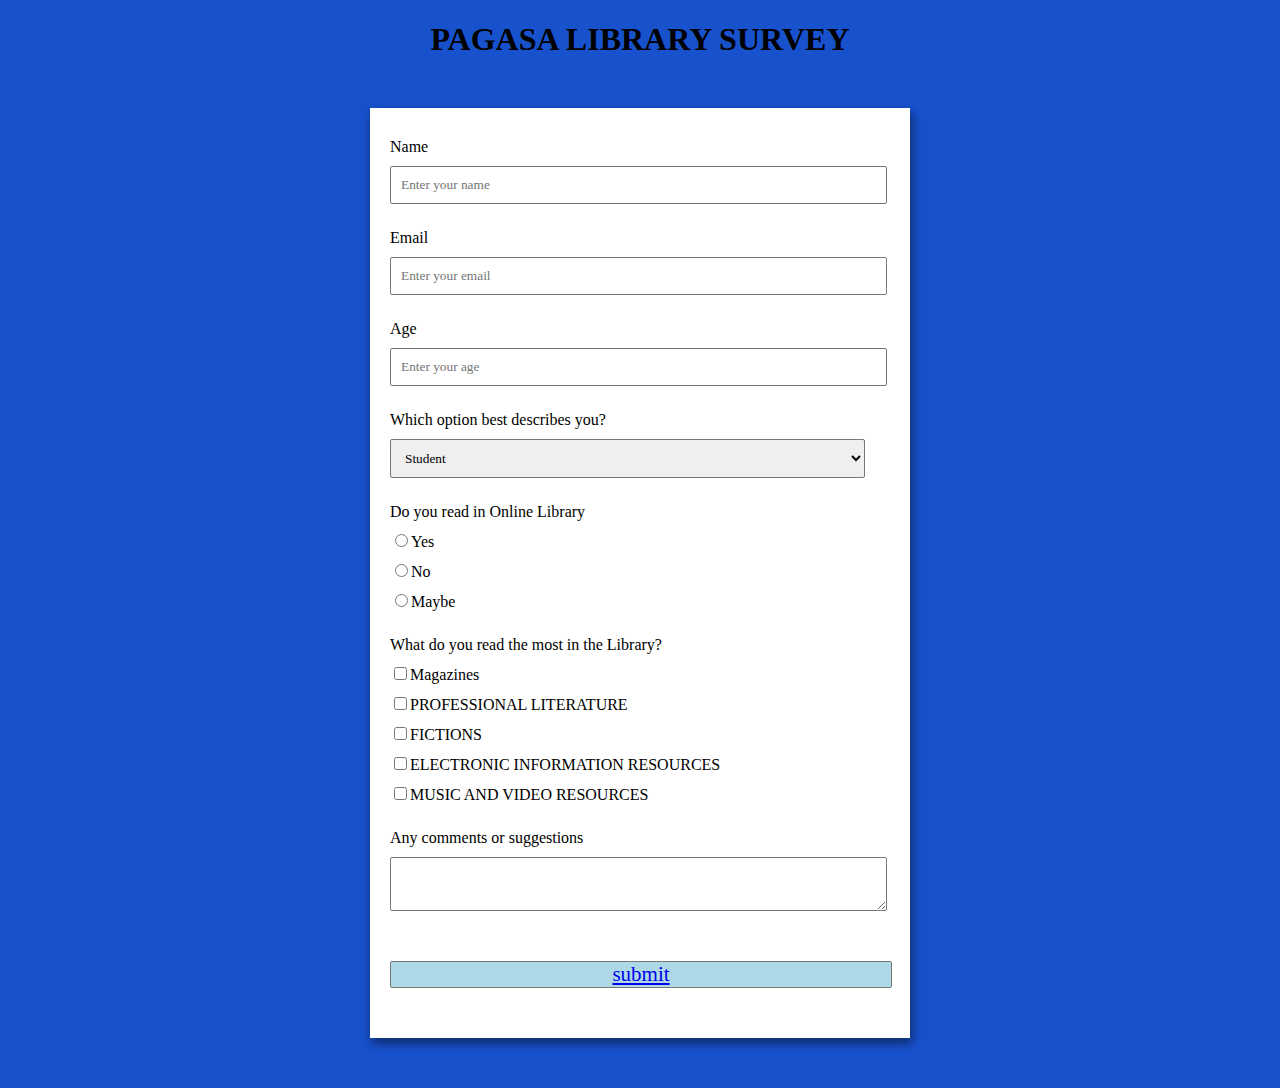
<file: index.html>
<!DOCTYPE html>
<html lang="en">
<head>
	<meta charset="UTF-8">
	<meta http-equiv="X-UA-Compatible"
		content="IE=edge">
	<meta name="viewport"
		content="width=device-width, initial-scale=1.0">
	<title>
		PAGASA LIBRARY SURVEY 
	</title>

	<style>

		/* Styling the Body element i.e. Color,
		Font, Alignment */
		body {
			background-color: #1851cc;
			font-family: Verdana;
			text-align: center;
		}

		/* Styling the Form (Color, Padding, Shadow) */
		form {
			background-color: #fff;
			max-width: 500px;
			margin: 50px auto;
			padding: 30px 20px;
			box-shadow: 2px 5px 10px rgba(0, 0, 0, 0.5);
		}

		/* Styling form-control Class */
		.form-control {
			text-align: left;
			margin-bottom: 25px;
		}

		/* Styling form-control Label */
		.form-control label {
			display: block;
			margin-bottom: 10px;
		}

		/* Styling form-control input,
		select, textarea */
		.form-control input,
		.form-control select,
		.form-control textarea {
			border: 1px solid #777;
			border-radius: 2px;
			font-family: inherit;
			padding: 10px;
			display: block;
			width: 95%;
		}

		/* Styling form-control Radio
		button and Checkbox */
		.form-control input[type="radio"],
		.form-control input[type="checkbox"] {
			display: inline-block;
			width: auto;
		}

		/* Styling Button */
		a {
			background-color: lightblue;
			border: 1px solid #777;
			border-radius: 2px;
			font-family: inherit;
			font-size: 21px;
			display: block;
			width: 100%;
			margin-top: 50px;
			margin-bottom: 20px;
            
		}
        yes{
            
            text-align: center;
        }
	</style>
</head>

<body>
	<h1>PAGASA LIBRARY SURVEY</h1>

	<!-- Create Form -->
	<form id="form">

		<!-- Details -->
		<div class="form-control">
			<label for="name" id="label-name">
				Name
			</label>

			<!-- Input Type Text -->
			<input type="text"
				id="name"
				placeholder="Enter your name" />
		</div>

		<div class="form-control">
			<label for="email" id="label-email">
				Email
			</label>

			<!-- Input Type Email-->
			<input type="email"
				id="email"
				placeholder="Enter your email" />
		</div>

		<div class="form-control">
			<label for="age" id="label-age">
				Age
			</label>

			<!-- Input Type Text -->
			<input type="text"
				id="age"
				placeholder="Enter your age" />
		</div>

		<div class="form-control">
			<label for="role" id="label-role">
				Which option best describes you?
			</label>
			
			<!-- Dropdown options -->
			<select name="role" id="role">
				<option value="student">Student</option>
				<option value="intern">Intern</option>
				<option value="professional">
					Professional
				</option>
				<option value="other">Other</option>
			</select>
		</div>

		<div class="form-control">
			<label>
				Do you read in Online Library
			</label>

			<!-- Input Type Radio Button -->
			<label for="recommed-1">
				<input type="radio"
					id="recommed-1"
					name="recommed">Yes</input>
			</label>
			<label for="recommed-2">
				<input type="radio"
					id="recommed-2"
					name="recommed">No</input>
			</label>
			<label for="recommed-3">
				<input type="radio"
					id="recommed-3"
					name="recommed">Maybe</input>
			</label>
		</div>

		<div class="form-control">
			<label> What do you read the most in the Library?
			</label>
			<!-- Input Type Checkbox -->
			<label for="inp-1">
				<input type="checkbox"
					name="inp">Magazines</input></label>
			<label for="inp-2">
				<input type="checkbox"
					name="inp">PROFESSIONAL LITERATURE</input></label>
			<label for="inp-3">
				<input type="checkbox"
					name="inp">FICTIONS</input></label>
			<label for="inp-4">
				<input type="checkbox"
					name="inp">ELECTRONIC INFORMATION RESOURCES</input></label>
			<label for="inp-5">
				<input type="checkbox"
					name="inp">MUSIC AND VIDEO RESOURCES</input></label>
		
		</div>

		<div class="form-control">
			<label for="comment">
				Any comments or suggestions
			</label>

			<!-- multi-line text input control -->
			<textarea name="comment" id="comment"
				placeholder="Enter your comment here">
			</textarea>
		</div>

		<!-- Multi-line Text Input Control -->
		<a id="submit" href="yes.html">submit</a>
		

	</form>
</body>
</html>
</file>
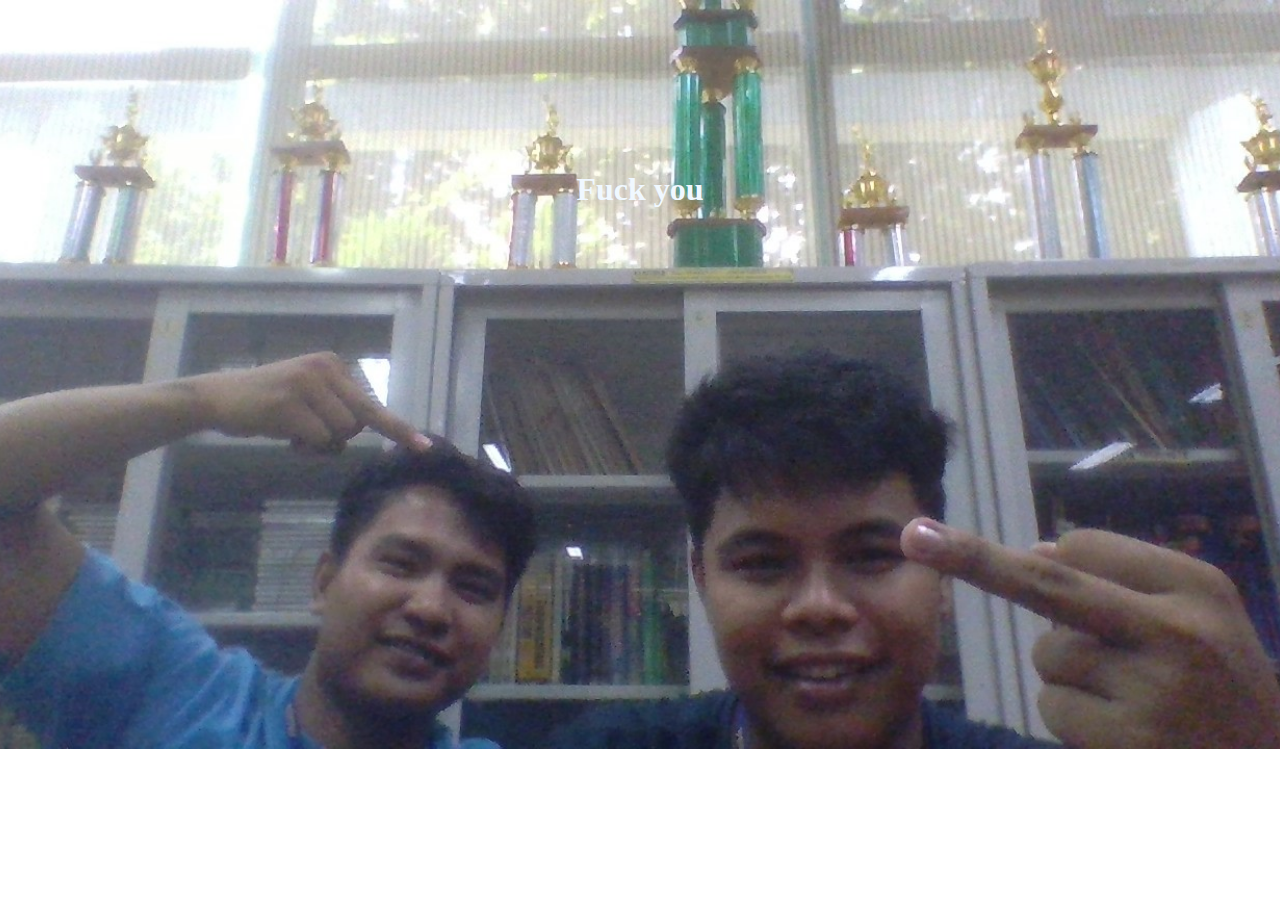
<file: yes.html>
<!DOCTYPE html>
<html lang="en">
<head>
    <meta charset="UTF-8">
    <meta name="viewport" content="width=device-width, initial-scale=1.0">
    <link rel="stylesheet" href="style.css">
    <title>Document</title>
  
    </style>
</head>
<body>
    <div class="container">
        <div class="yes">
            <H1>Fuck you </H1>
        </div>
    </div>
    
</body>
</html>
</file>
<file: style.css>
*{
   
}
body{
    
    text-align: center;
    background-image: url(paku.jpg);
    background-size: cover;
    height: 80vh;
    background-position: center;
    background-repeat:no-repeat ;
    
}
H1{
    text-align: center;
    padding-top: 150px;
    color: aliceblue;
    font-size: xx-large;font-family: Georgia, 'Times New Roman', Times, serif;
font-weight: bold;
}
</file>
